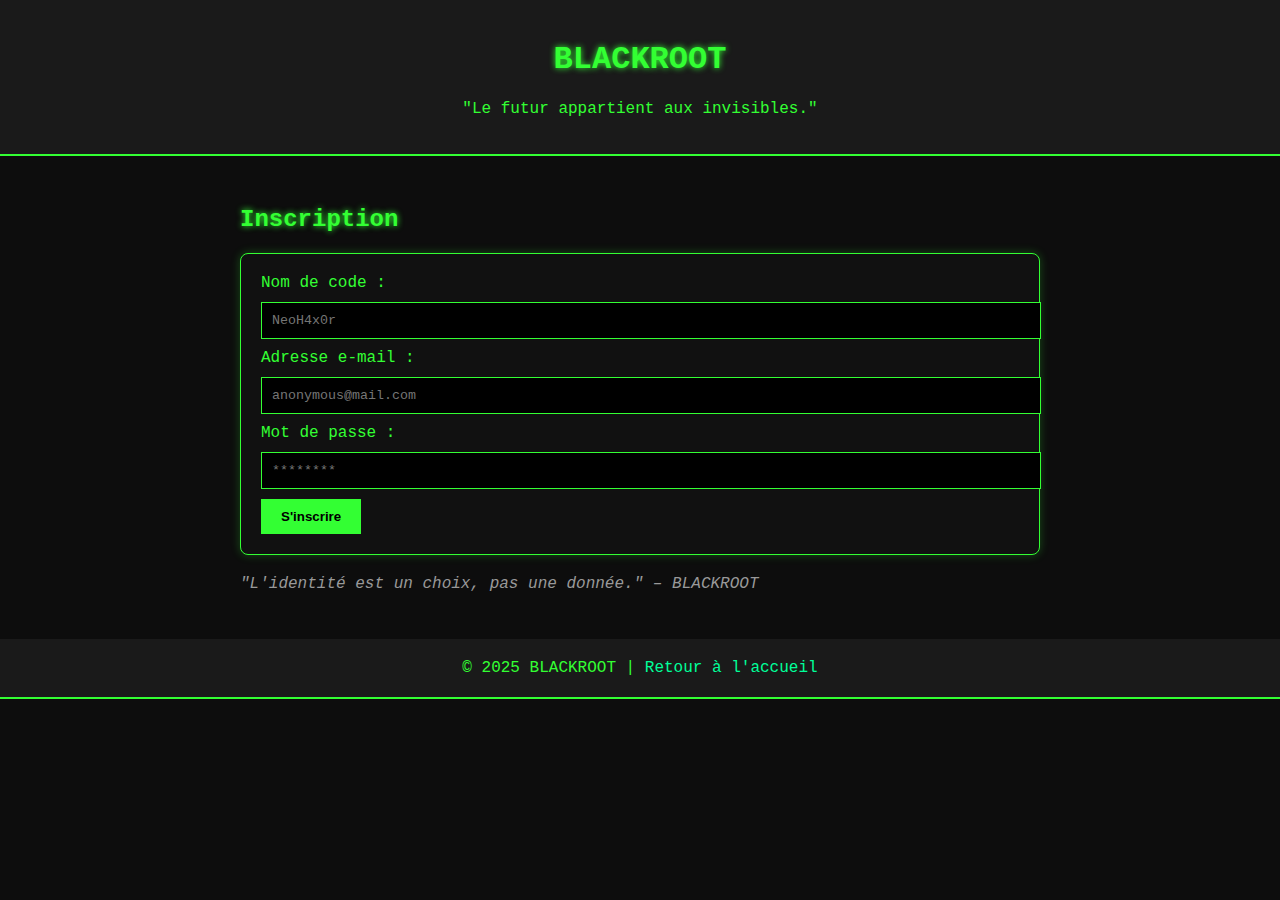
<file: register.html>
<!DOCTYPE html>
<html lang="fr">
<head>
  <meta charset="UTF-8" />
  <title>S'inscrire - BLACKROOT</title>
  <link rel="stylesheet" href="style.css" />
</head>
<body>
  <header>
    <h1>BLACKROOT</h1>
    <p>"Le futur appartient aux invisibles."</p>
  </header>

  <main>
    <h2>Inscription</h2>
    <form onsubmit="return Register();">
      <label>Nom de code :</label>
      <input type="text" required placeholder="NeoH4x0r" />

      <label>Adresse e-mail :</label>
      <input type="email" required placeholder="anonymous@mail.com" />

      <label>Mot de passe :</label>
      <input type="password" required placeholder="********" />

      <button type="submit">S'inscrire</button>
    </form>

    <p class="quote">
      "L'identité est un choix, pas une donnée." – BLACKROOT
    </p>
  </main>

  <footer>
    &copy; 2025 BLACKROOT | <a href="index.html">Retour à l'accueil</a>
  </footer>

  <script>
    function fakeRegister() {
      alert("Merci pour ton inscription. Le Senior Joker te contactera bientôt.");
      return false; // empêche l'envoi réel
    }
  </script>
</body>
</html>
</file>
<file: style.css>
body {
  background-color: #0d0d0d;
  color: #33ff33;
  font-family: 'Courier New', monospace;
  margin: 0;
  padding: 0;
}

header, footer {
  background-color: #1a1a1a;
  padding: 20px;
  text-align: center;
  border-bottom: 2px solid #33ff33;
}

h1, h2 {
  text-shadow: 0 0 6px #33ff33;
}

main {
  padding: 30px;
  max-width: 800px;
  margin: auto;
}

a {
  color: #00ff99;
  text-decoration: none;
}
a:hover {
  text-decoration: underline;
}

button {
  background-color: #33ff33;
  border: none;
  color: #000;
  padding: 10px 20px;
  font-weight: bold;
  cursor: pointer;
  transition: 0.3s;
}

button:hover {
  background-color: #00cc66;
}

form {
  background: #111;
  padding: 20px;
  border: 1px solid #33ff33;
  box-shadow: 0 0 10px #33ff3344;
  border-radius: 8px;
}

input {
  background: #000;
  color: #33ff33;
  border: 1px solid #33ff33;
  padding: 10px;
  margin: 10px 0;
  width: 100%;
  font-family: 'Courier New', monospace;
}

.quote {
  font-style: italic;
  color: #999;
  margin-top: 20px;
}
</file>
